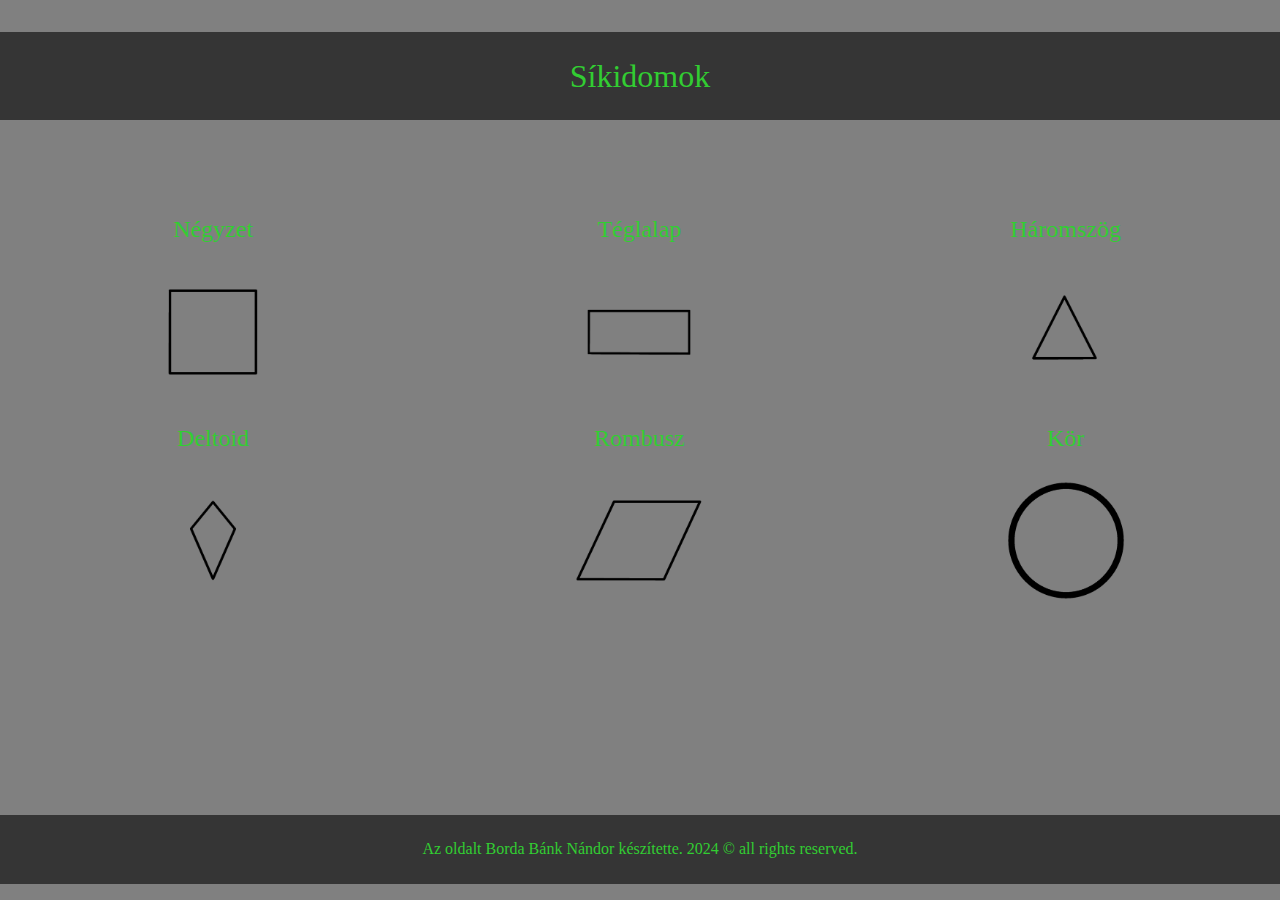
<file: index.html>
<!DOCTYPE html>
<html lang="hu">

<head>
    <meta charset="UTF-8">
    <meta http-equiv="X-UA-Compatible" content="IE=edge">
    <meta name="viewport" content="width=device-width, initial-scale=1.0">
    <title>Síkidomok</title>
    <link rel="stylesheet" href="sikidomok.css">
    <script src="sikidomok.js"></script>
</head>

<body>
    <p class="header">Síkidomok</p>
    <div class="sikidomok">
        <div id="negyzet" onclick="oldal(event)">
            <p class="kepcim">Négyzet</p>
                <img class="kep" alt="Négyzet" title="Négyzet" src="Negyzet.png">
        </div>
        <div id="teglalap" onclick="oldal(event)">
            <p class="kepcim">Téglalap</p>
            <img class="kep" alt="Téglalap" title="Téglalap" src="Teglalap.png">
        </div>
        <div id="haromszög" onclick="oldal(event)">
            <p class="kepcim">Háromszög</p>
            <img class="kep" alt="Háromszög" title="Háromszög" src="Haromszog.png">
        </div>
        <div id="deltoid" onclick="oldal(event)">
            <p class="kepcim">Deltoid</p>
            <img class="kep" alt="Deltoid" title="Deltoid" src="Deltoid.png">
        </div>
        <div id="rombusz" onclick="oldal(event)">
            <p class="kepcim">Rombusz</p>
            <img class="kep" alt="Rombusz" title="Rombusz" src="Rombusz.png">
        </div>
        <div id="kör" onclick="oldal(event)">
            <p class="kepcim">Kör</p>
            <img class="kep" alt="Kör" title="Kör" src="Kör.png">
        </div>
    </div>

    <p class="footer">Az oldalt Borda Bánk Nándor készítette. 2024 © all rights reserved.</p>
</body>

</html>
</file>
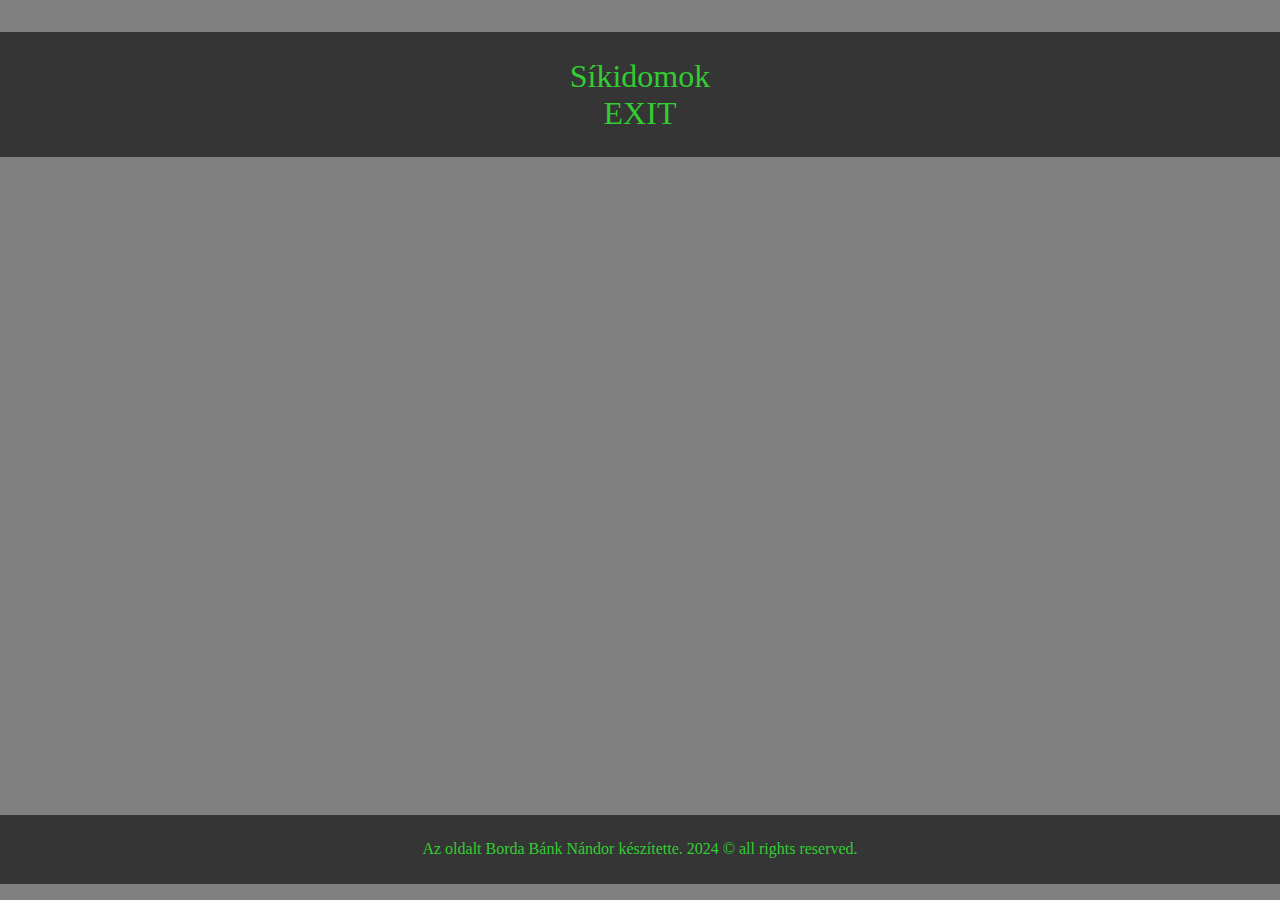
<file: kalk.html>
<!DOCTYPE html>
<html lang="hu">

<head>
    <meta charset="UTF-8">
    <meta http-equiv="X-UA-Compatible" content="IE=edge">
    <meta name="viewport" content="width=device-width, initial-scale=1.0">
    <title>Síkidomok</title>
    <link rel="stylesheet" href="sikidomok.css">
    <script src="sikidomok.js"></script>
</head>

<body>
    <p class="header" onclick="vissza()">
        Síkidomok
        <br>
        EXIT
    </p>

    <div class="gep" id="negyzet">
        <div class="gepg">
            <div>
                <img class="kep" alt="Négyzet" title="Négyzet" src="Negyzet.png">
            </div>
            <div>
                <form name="negyzet">
                    <p class="megn">Oldalhosszúság</p>
                    <input type="number" name="a">
                    <br>
                    <p class="megn">Mértékegység</p>
                    <select class="me" name="me">
                        <option value="mm">mm</option>
                        <option value="cm">cm</option>
                        <option value="M">M</option>
                    </select>
                    <input type="button" value="Számítás" onclick="fnegyzet()">
                </form>
                <p id="negyzetv"></p>
            </div>
        </div>
    </div>

    <div class="gep" id="teglalap">
        <div class="gepg">
            <div>
                <img class="kep" alt="Téglalap" title="Téglalap" src="Teglalap.png">
            </div>
            <div>
                <form name="teglalap">
                    <p class="megn">A oldal hosszúsága</p>
                    <input type="number" name="a">
                    <p class="megn">B oldal hosszúság</p>
                    <input type="number" name="b">
                    <br>
                    <p class="megn">Mértékegység</p>
                    <select class="me" name="me">
                        <option value="mm">mm</option>
                        <option value="cm">cm</option>
                        <option value="M">M</option>
                    </select>
                    <input type="button" value="Számítás" onclick="fteglalap()">
                </form>
                <p id="teglalapv"></p>
            </div>
        </div>
    </div>

    <div class="gep" id="haromszög">
        <div class="gepg">
            <div>
                <img class="kep" alt="Háromszög" title="Háromszög" src="Haromszog.png">
            </div>
            <div>
                <form name="haromszög">
                    <p class="megn">A oldal hosszúsága</p>
                    <input type="number" name="a">
                    <p class="megn">B oldal hosszúsága</p>
                    <input type="number" name="b">
                    <p class="megn">C oldal hosszúsága</p>
                    <input type="number" name="c">
                    <br>
                    <p class="megn">Mértékegység</p>
                    <select class="me" name="me">
                        <option value="mm">mm</option>
                        <option value="cm">cm</option>
                        <option value="M">M</option>
                    </select>
                    <input type="button" value="Számítás" onclick="fharomszög()">
                </form>
                <p id="haromszögv"></p>
            </div>
        </div>
    </div>

    <div class="gep" id="deltoid">
        <div class="gepg">
            <div>
                <img class="kep" alt="Deltoid" title="Deltoid" src="Deltoid.png">
            </div>
            <div>
                <form name="deltoid">
                    <p class="megn">A oldal hosszúsága</p>
                    <input type="number" name="a">
                    <p class="megn">B oldal hosszúsága</p>
                    <input type="number" name="b">
                    <p class="megn">Átló</p>
                    <input type="number" name="e">
                    <p class="megn">Másik átló</p>
                    <input type="number" name="f">
                    <br>
                    <p class="megn">Mértékegység</p>
                    <select class="me" name="me">
                        <option value="mm">mm</option>
                        <option value="cm">cm</option>
                        <option value="M">M</option>
                    </select>
                    <input type="button" value="Számítás" onclick="fdeltoid()">
                </form>
                <p id="deltoidv"></p>
            </div>
        </div>
    </div>

    <div class="gep" id="rombusz">
        <div class="gepg">
            <div>
                <img class="kep" alt="Rombusz" title="Rombusz" src="Rombusz.png">
            </div>
            <div>
                <form name="rombusz">
                    <p class="megn">Oldalhosszúság</p>
                    <input type="number" name="a">
                    <p class="megn">Átló</p>
                    <input type="number" name="e">
                    <p class="megn">Másik átló</p>
                    <input type="number" name="f">
                    <br>
                    <p class="megn">Mértékegység</p>
                    <select class="me" name="me">
                        <option value="mm">mm</option>
                        <option value="cm">cm</option>
                        <option value="M">M</option>
                    </select>
                    <input type="button" value="Számítás" onclick="frombusz()">
                </form>
                <p id="rombuszv"></p>
            </div>
        </div>
    </div>

    <div class="gep" id="kör">
        <div class="gepg">
            <div>
                <img class="kep" alt="Kör" title="Kör" src="Kör.png">
            </div>
            <div>
                <form name="kör">
                    <p class="megn">Sugár</p>
                    <input type="number" name="r">
                    <br>
                    <p class="megn">Mértékegység</p>
                    <select class="me" name="me">
                        <option value="mm">mm</option>
                        <option value="cm">cm</option>
                        <option value="M">M</option>
                    </select>
                    <input type="button" value="Számítás" onclick="fkör()">
                </form>
                <p id="körv"></p>
            </div>
        </div>
    </div>

    <p class="footer">Az oldalt Borda Bánk Nándor készítette. 2024 © all rights reserved.</p>
</body>

</html>
</file>
<file: sikidomok.css>
body {
    margin: 0;
    background-color: grey;
    color: limegreen;
}

.sikidomok {
    display: grid;
    grid-template-columns: 33.3% 33.3% 33.3%;
    grid-template-rows: 50% 50%;
    margin-top: 15%;
    margin-bottom: 15%;
}

.header {
    font-size: 200%;
    width: 100%;
    position: fixed;
    top: 0%;
    left: 0%;
    background-color: rgb(53, 53, 53);
    text-align: center;
    padding-top: 2%;
    padding-bottom: 2%;
}



.kepcim {
    font-size: 150%;
    text-align: center;
}

.kep {
    width: 30%;
    margin-left: 35%;
    margin-right: 35%;
}

.footer {
    width: 100%;
    position: fixed;
    bottom: 0%;
    left: 0%;
    background-color: rgb(53, 53, 53);
    text-align: center;
    padding-top: 2%;
    padding-bottom: 2%;
}

.gep {
    width: 50%;
    align-items: center;
    background-color: rgb(53, 53, 53);
    margin-top: 20%;
    margin-left: 25%;
    margin-bottom: 20%;
    right: 25%;
    display: none;
    grid-template-columns: 100%;
    border-radius: 20px;
}

.gepg {
    display: grid;
    grid-template-columns: 40% 60%;
    margin-left: 0;
}

.gepg>div>.kep {
    margin-left: 10%;
    margin-right: 10%;
    width: 80%;
}

input[type="number"] {
    background-color: lime;
    width: 40%;
}

select {
    background-color: lime;
}

input[type="button"] {
    background-color: lime;
}

a {
    text-decoration: none;
    color: limegreen;
}

@media screen and (max-width:1000px) {
    .sikidomok {
        grid-template-columns: 50% 50%;
        grid-template-rows: 33.3% 33.3% 33.3%;
    }
}

@media screen and (max-width:500px) {
    .sikidomok {
        grid-template-columns: 100%;
        grid-template-rows: 16.6% 16.6% 16.6% 16.6% 16.6% 16.6%;
    }

    .gep{
        margin-top: 50%;
    }
    .gepg {
        grid-template-columns: 80%;
        margin-left: 20%;
    }
}
</file>
